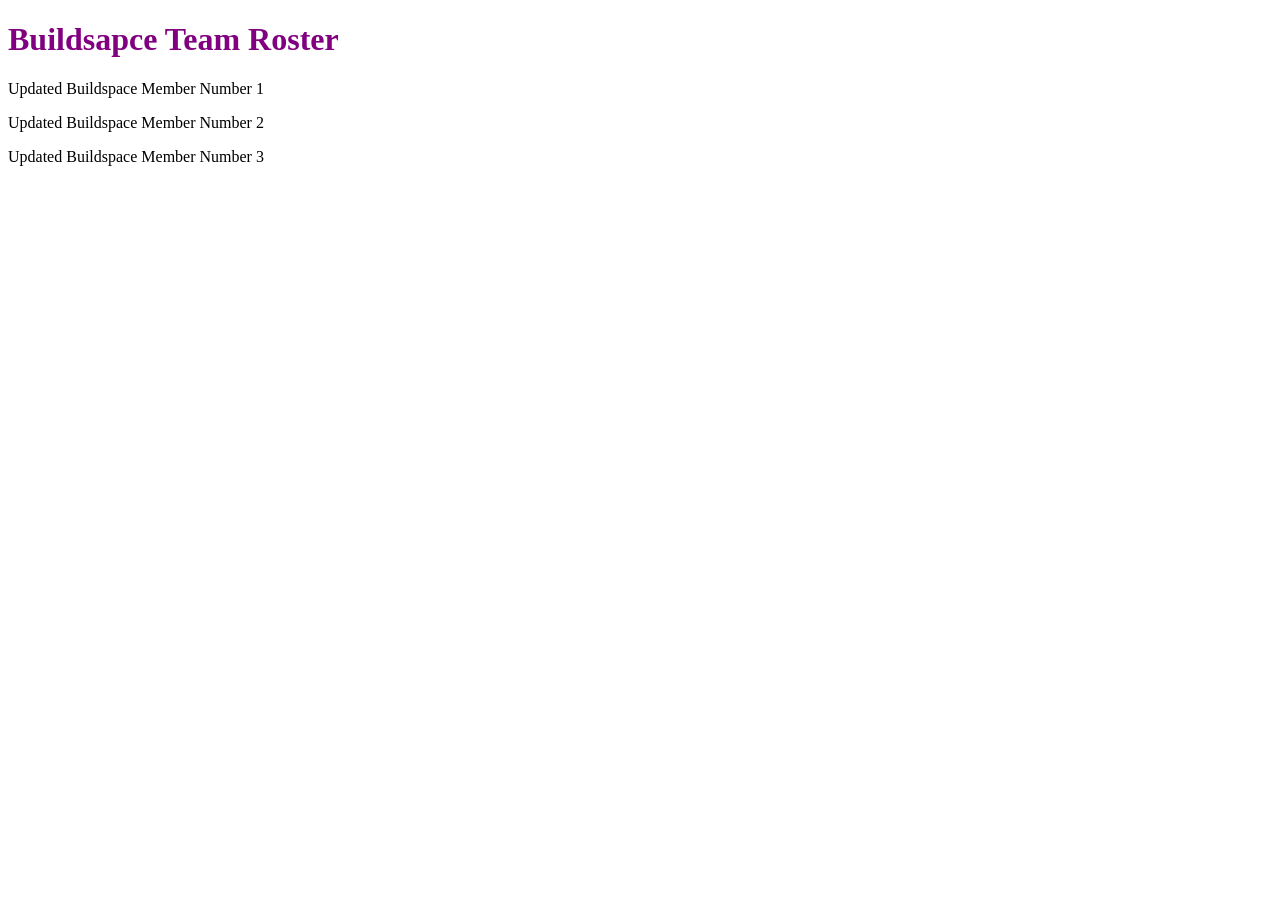
<file: Day_5/task 2/index.html>
<!doctype html>
<html lang="en">
  <head>
    <meta charset="UTF-8" />
    <meta name="viewport" content="width=device-width, initial-scale=1.0" />
    <title>Task 2</title>
  </head>
  <body>
    <h1 id="page-title">Buildsapce Team Roster</h1>
    <p class="member-bio">Hakeem</p>
    <p class="member-bio">Kelvin</p>
    <p class="member-bio">Bright</p>

    <script src="script.js"></script>
  </body>
</html>
</file>
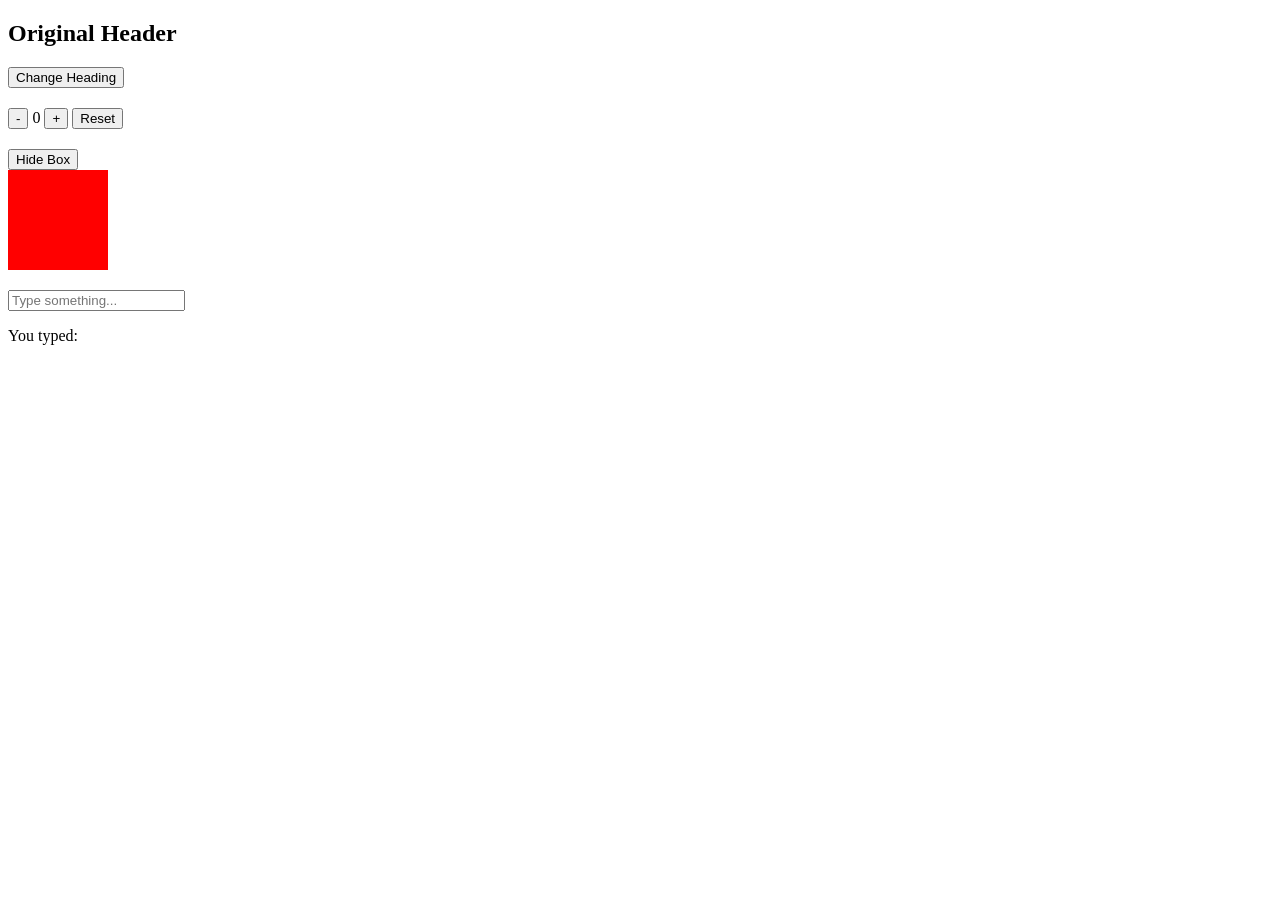
<file: Day_5/task 3/index.html>
<!doctype html>
<html lang="en">
  <head>
    <meta charset="UTF-8" />
    <meta name="viewport" content="width=device-width, initial-scale=1.0" />
    <title>Task 3</title>
  </head>
  <body>
    <h2 id="header-text">Original Header</h2>
    <button id="change-btn">Change Heading</button>

    <div style="margin-top: 20px">
      <button id="minus-btn">-</button>
      <span id="counter-value">0</span>
      <button id="plus-btn">+</button>
      <button id="reset-btn">Reset</button>
    </div>

    <div style="margin-top: 20px">
      <button id="toggle-btn">Hide Box</button>
      <div id="box" style="width: 100px; height: 100px; background: red"></div>
    </div>

    <div style="margin-top: 20px">
      <input type="text" id="user-input" placeholder="Type something..." />
      
      <p>You typed: <span id="live-text"></span></p>
    </div>

    <script src="script.js"></script>
  </body>
</html>
</file>
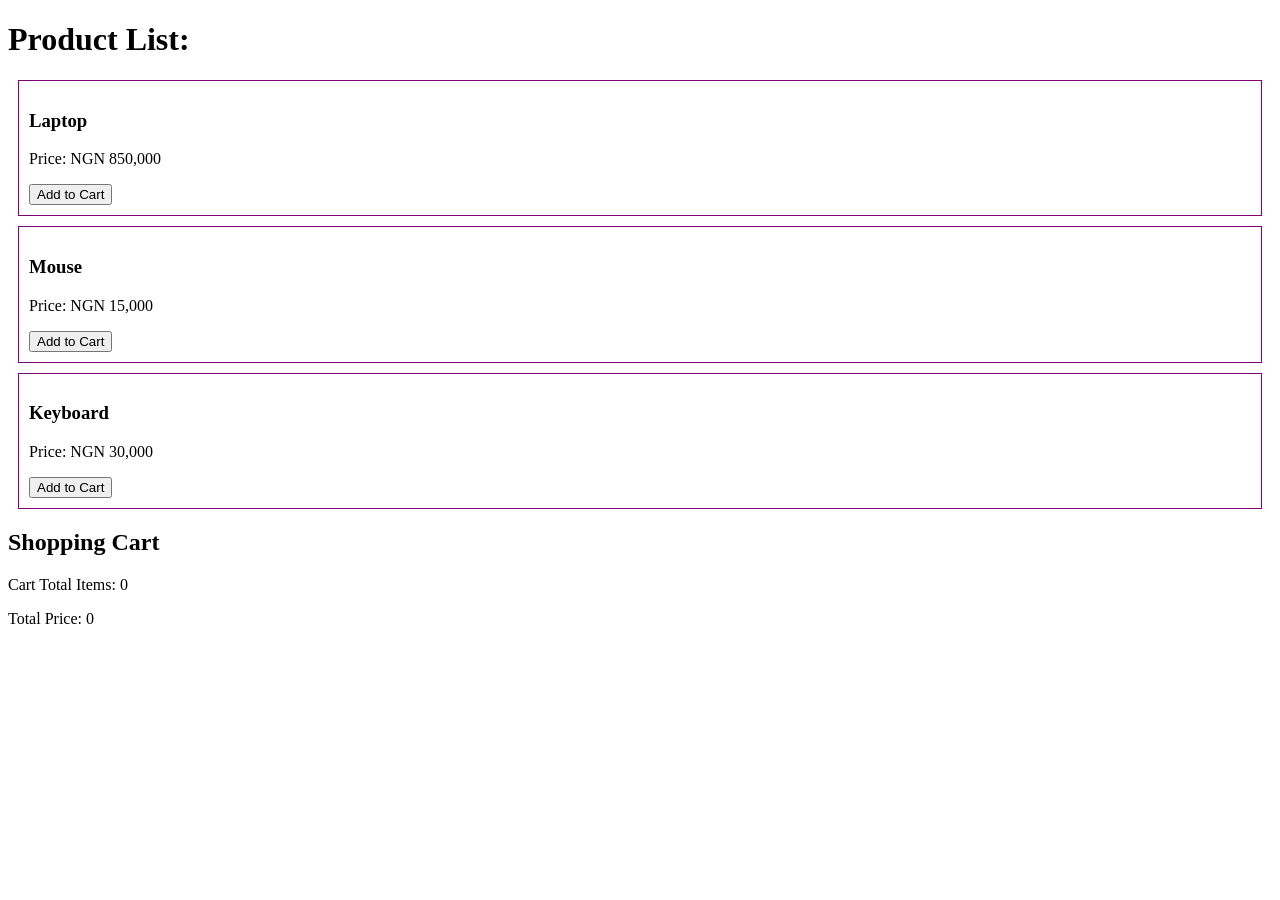
<file: Day_5/task 4/index.html>
<!DOCTYPE html>
<html lang="en">
<head>
  <meta charset="UTF-8">
  <meta name="viewport" content="width=device-width, initial-scale=1.0">
  <title>task 4</title>
</head>
<body>
  <h1>Product List: </h1>

  <div id="product-list"></div>

  <h2>Shopping Cart</h2>
  <p>Cart Total Items: <span id="cart-count">0</span></p>
  <p>Total Price: <span id="cart-total">0</span></p>


  <script src="script.js"></script>
</body>
</html>
</file>
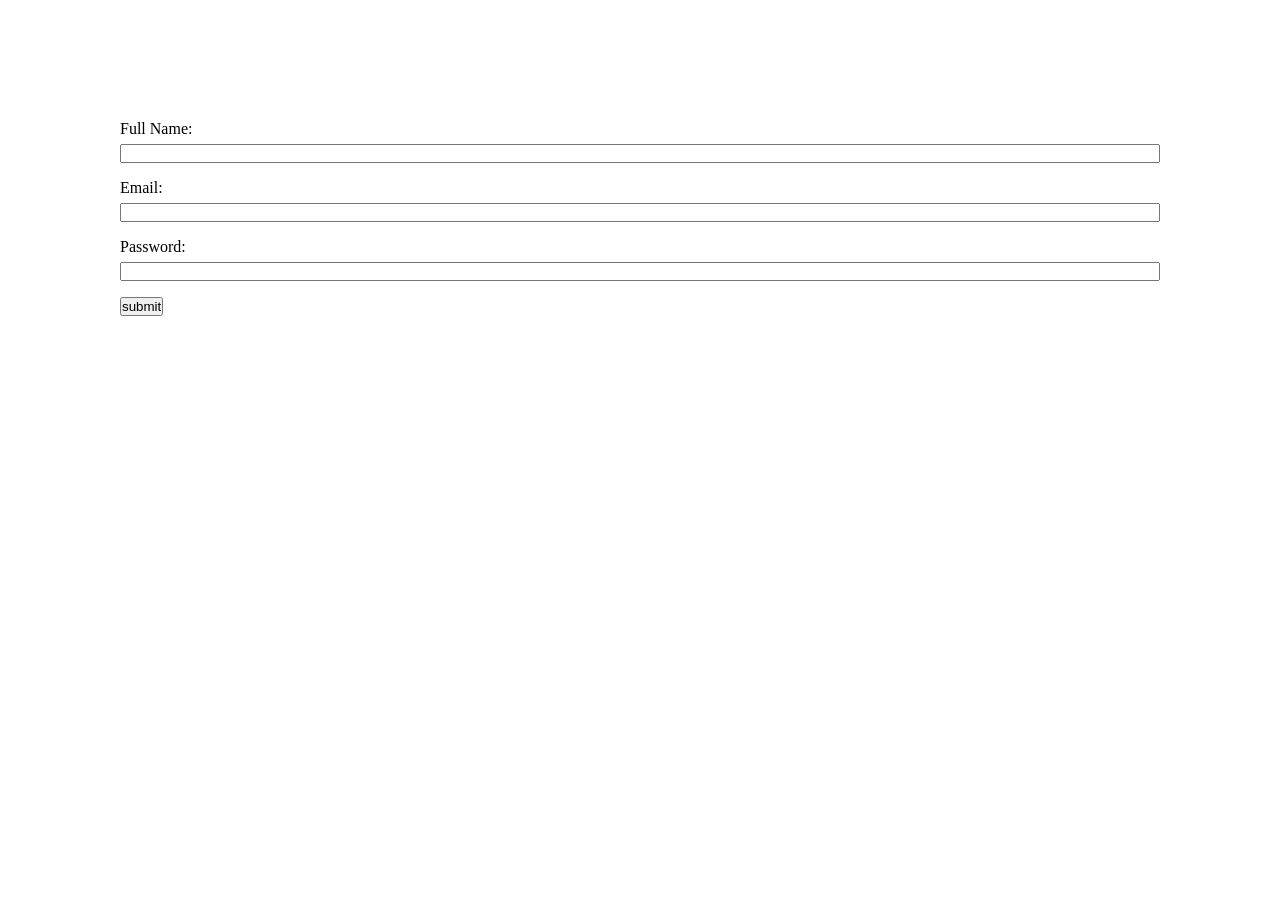
<file: Day_5/task 5/index.html>
<!doctype html>
<html lang="en">
  <head>
    <meta charset="UTF-8" />
    <meta name="viewport" content="width=device-width, initial-scale=1.0" />
    <title>Task 5</title>
    <link rel="stylesheet" href="style.css">
  </head>
  <body>
    <form id="signup-form">
      <div class="input">
        <label for="fullName">Full Name:</label>
        <input type="text" name="fullName" id="fullName" />
      </div>

      <div class="input">
        <label for="email">Email:</label>
        <input type="email" name="email" id="email" />
      </div>

      <div class="input">
        <label for="password">Password:</label>
        <input type="password" name="password" id="password" />
      </div>

      <input type="submit" value="submit" id="submit">
    </form>

    <script src="script.js"></script>
  </body>
</html>
</file>
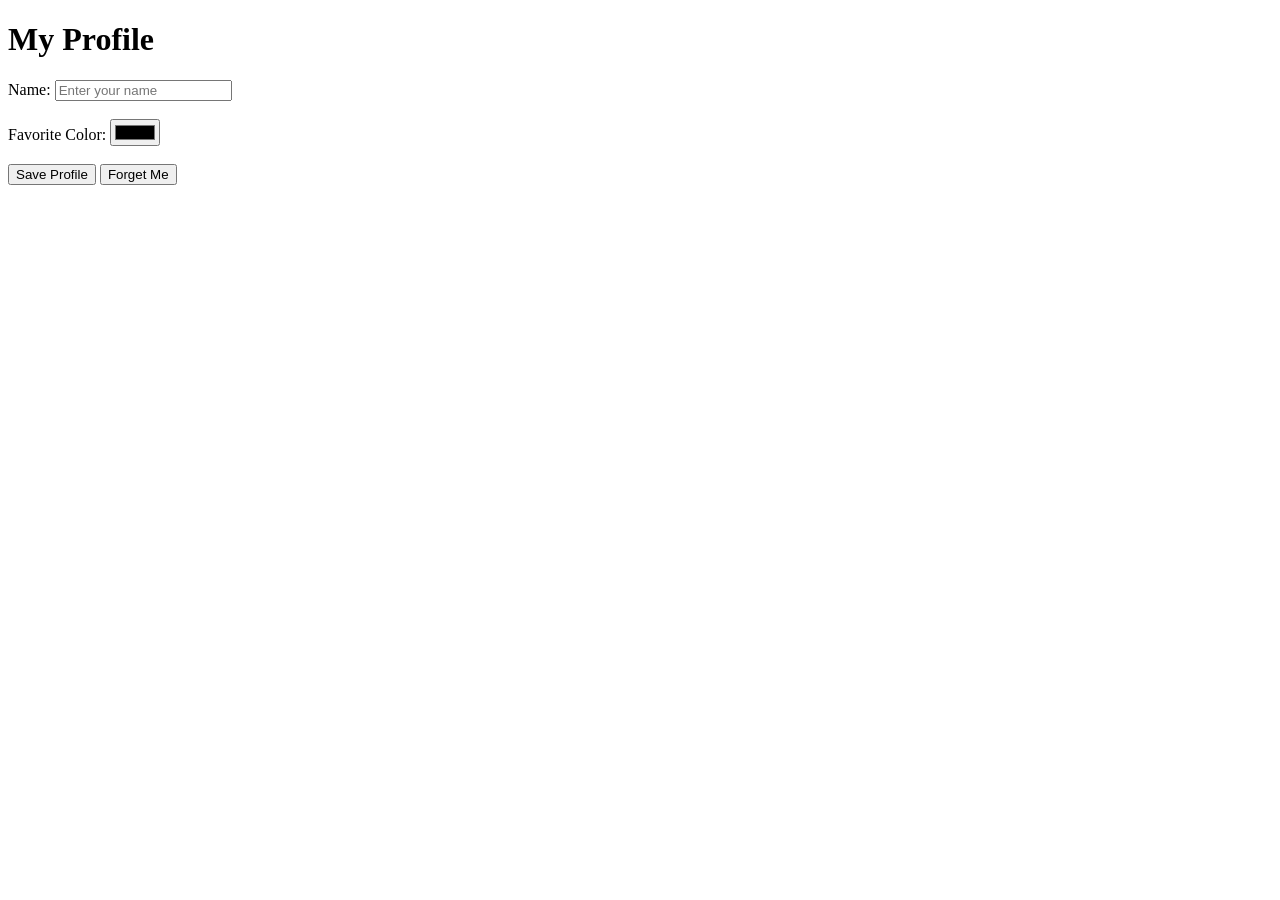
<file: Day_6/task_1/index.html>
<!DOCTYPE html>
<html lang="en">
<head>
  <meta charset="UTF-8">
  <meta name="viewport" content="width=device-width, initial-scale=1.0">
  <title>Task 1</title>
</head>
<body>
  <div id="profile-card">
    <h1 id="headings">My Profile</h1>
    <h3 id="colorOutput"></h3>
    
    <label>Name:</label>
    <input type="text" id="name-input" placeholder="Enter your name">
    
    <br><br>
    
    <label>Favorite Color:</label>
    <input type="color" id="color-input">
<!-- 
    <h1>Welcome Back, <span id="write"></span></h1> -->
    
    <br><br>
    
    <button id="save-btn">Save Profile</button>
    <button id="forget-btn">Forget Me</button>
  </div>

  <script src="script.js"></script>
</body>
</html>
</file>
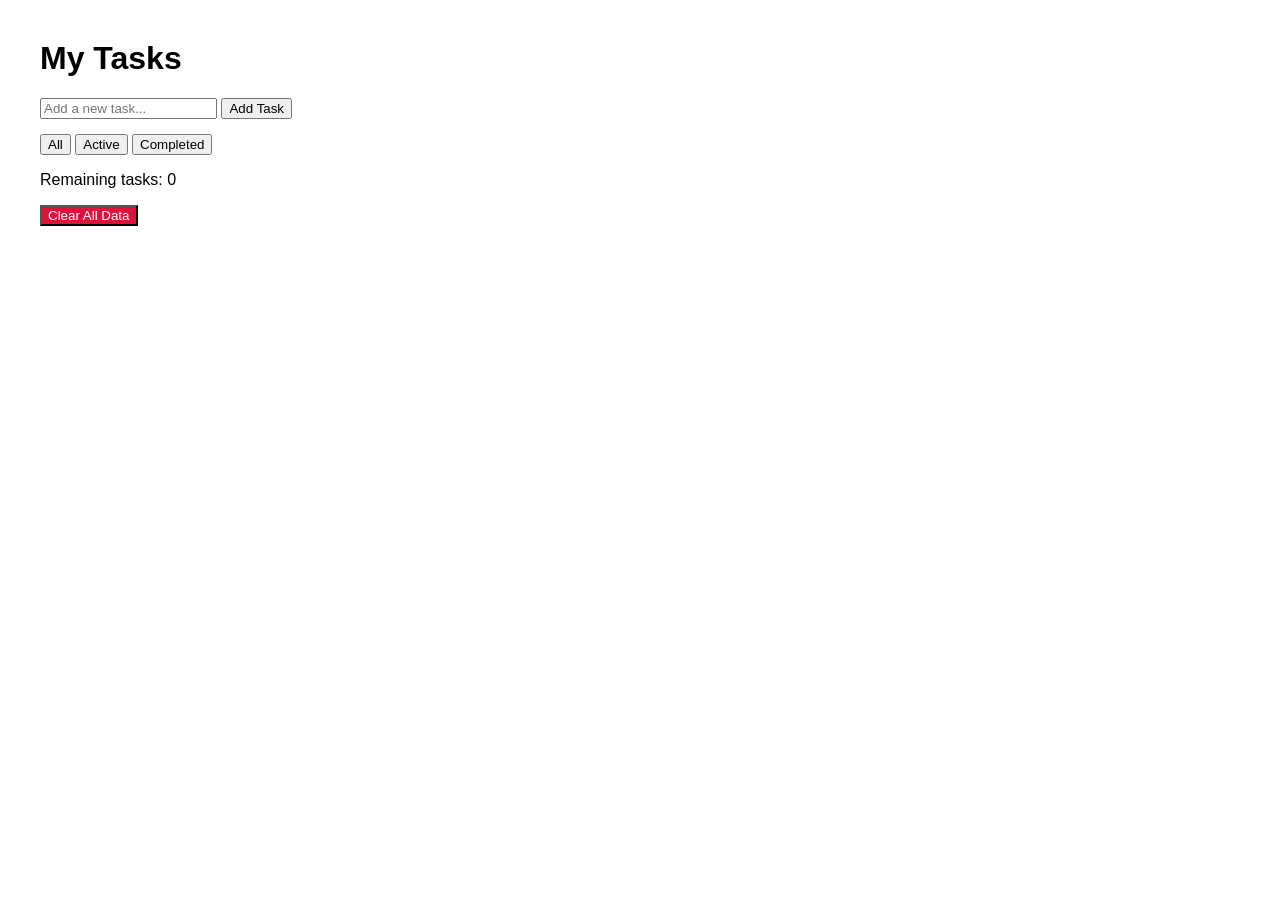
<file: Day_6/task_3/index.html>
<!-- <!DOCTYPE html>
<html lang="en">
<head>
  <meta charset="UTF-8">
  <meta name="viewport" content="width=device-width, initial-scale=1.0">
  <title>Task 3</title>
</head>
<body>

  <form>
    <label>New Tasks</label>

    <input type="text" name="" id="task-input">

  <button id="input-upload">Add</button>
  </form><br>

 <section aria-label="Task filters">
      <button type="button" data-filter="all" aria-pressed="true">All</button>
      <button type="button" data-filter="active" aria-pressed="false">Active</button>
      <button type="button" data-filter="completed" aria-pressed="false">Completed</button>
    </section>

    <p id="empty-state" aria-live="polite"></p>
    <ul id="get-value" aria-label="Tasks"></ul>

    <button id="clear-completed" type="button">Clear completed</button>
    <button id="clear-all-data" type="button">Clear all data</button>


  <script src="script.js"></script>
</body>
</html>
   -->

   <!DOCTYPE html>
<html lang="en">
<head>
  <meta charset="UTF-8">
  <title>Day 6 - Task 3: Persistent Task Manager</title>
  <style>
    body { font-family: sans-serif; margin: 40px; }
    .completed { text-decoration: line-through; color: gray; }
    .empty-state { color: #888; font-style: italic; }
  </style>
</head>
<body>

  <h1>My Tasks</h1>
  
  <form id="task-form">
    <input type="text" id="task-input" placeholder="Add a new task..." required>
    <button type="submit">Add Task</button>
  </form>

  <div style="margin: 15px 0;">
    <button class="filter-btn" data-filter="all">All</button>
    <button class="filter-btn" data-filter="active">Active</button>
    <button class="filter-btn" data-filter="completed">Completed</button>
  </div>

  <ul id="task-list"></ul>

  <p>Remaining tasks: <span id="remaining-count">0</span></p>
  <button id="clear-all-btn" style="background: crimson; color: white;">Clear All Data</button>

  <script src="script.js"></script>
</body>
</html>
</file>
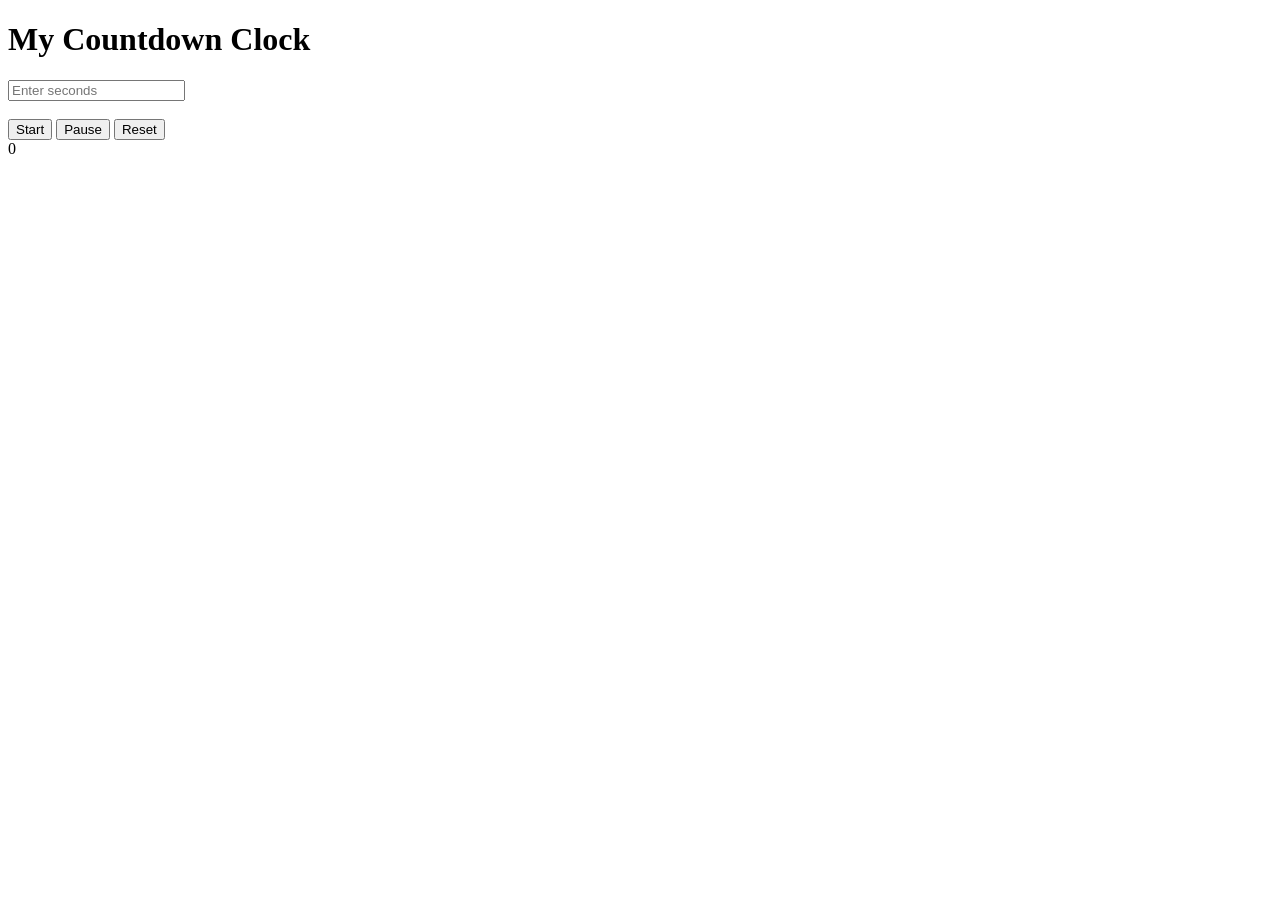
<file: Day_7/task_1/index.html>
<!DOCTYPE html>
<html lang="en">
<head>
  <meta charset="UTF-8">
  <meta name="viewport" content="width=device-width, initial-scale=1.0">
  <title>task 1</title>
</head>
<body>
  <h1>My Countdown Clock</h1>
  <input type="number" id="seconds-input" placeholder="Enter seconds" min="1">
  <br><br>
  
  <button id="start-btn">Start</button>
  <button id="pause-btn">Pause</button>
  <button id="reset-btn">Reset</button>

  <div id="timer-display">0</div>
  <p id="message"></p>

  <script src="script.js"></script>
</body>
</html>
</file>
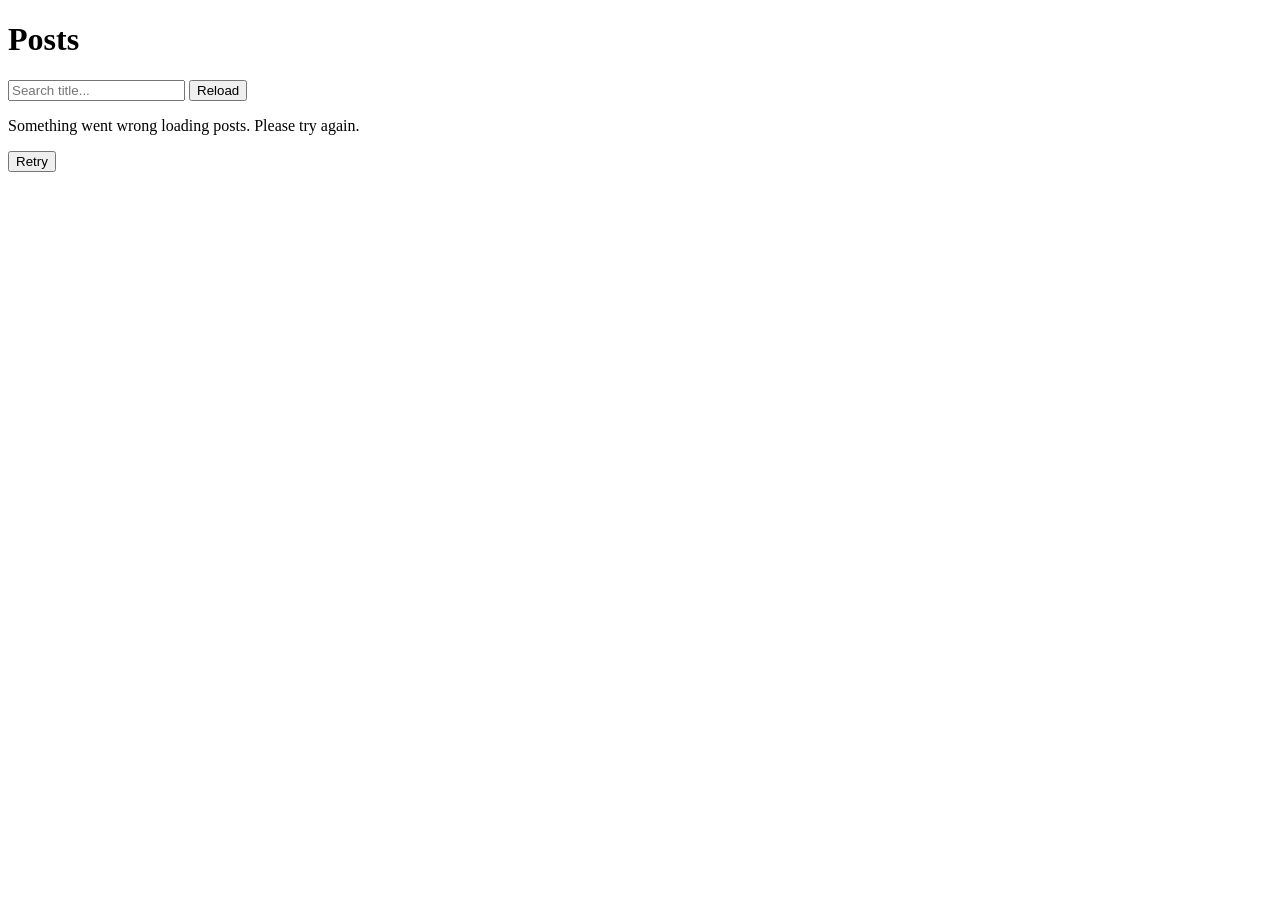
<file: Day_8/Task 2/index.html>
<!DOCTYPE html>
<html lang="en">
<head>
  <meta charset="UTF-8">
  <title>Day 8 - Task 2</title>
</head>
<body>
  <h1>Posts</h1>
  <input type="text" id="filter-input" placeholder="Search title...">
  <button id="reload-btn">Reload</button>

  <p id="loading" hidden>Loading posts...</p>
  <div id="error" hidden>
    <p id="error-text"></p>
    <button id="retry-btn">Retry</button>
  </div>
  <p id="empty" hidden>No posts found.</p>
  <ul id="posts-list" hidden></ul>

  <script src="script.js"></script>
</body>
</html>
</file>
<file: Day_5/task 5/style.css>
* {
  margin: 0;
  padding: 0;
  box-sizing: border-box;
}

body {
  margin: 120px;
}

form {

}

.input {
  display: flex;
  flex-direction: column;
  gap: 6px;
  margin-bottom: 16px;
  /* justify-content: space-between; */
}
</file>
